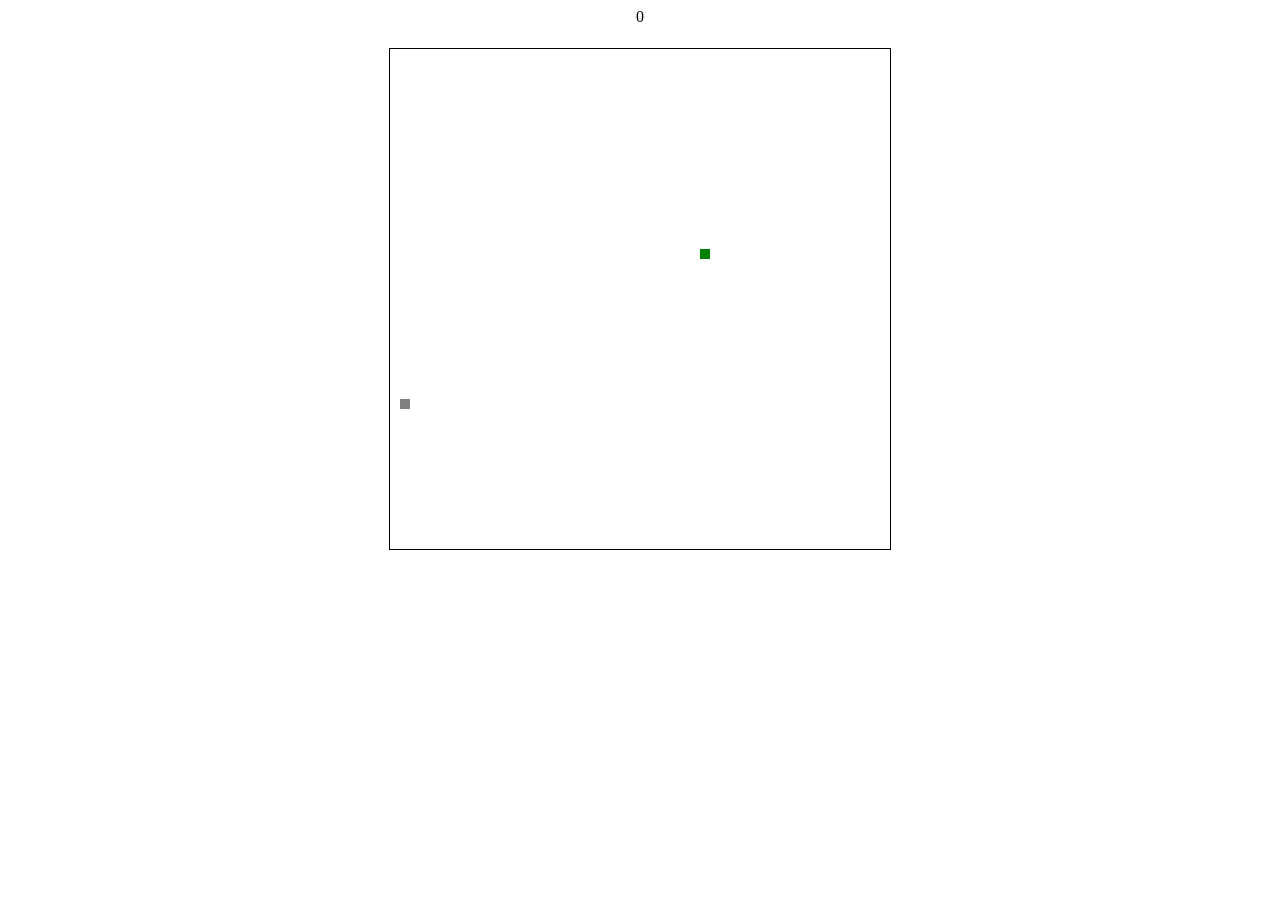
<file: index.htm>
<!DOCTYPE html>
<html>
  <head>
    <meta charset="utf-8" />
    <link rel="stylesheet" href="./snake.css">
  </head>
  <body>
    <div id="timer">0</div>
    <div id="canvas"></div>
    <div id="board"></div>
    <div id="_debug"></div>
    <script type="text/javascript" src="./snake.js"></script>
  </body>
</html>
</file>
<file: snake.css>
.snake {
  background-color: green;
}
.food {
  background-color: grey;
}
#timer {
  height: 20px;
  width: 100%;
  text-align: center;
}
#board {
  position: relative;
  margin: 20px auto;
  border: 1px solid black;
}
#_debug {
  position: absolute;
  right: 0;
  top: 0;
}
</file>
